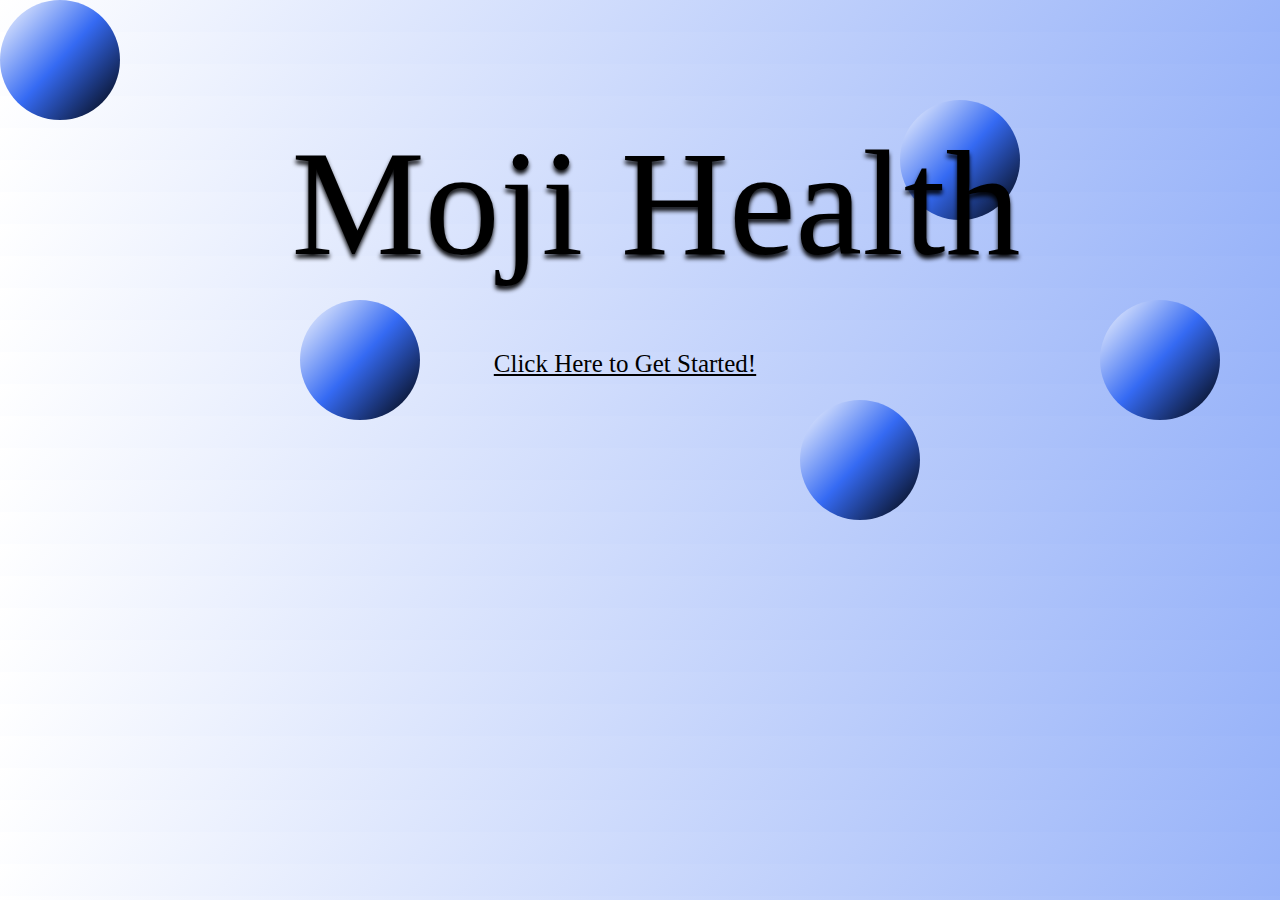
<file: moji-health/index.html>
<!DOCTYPE html>
<html lang="en">
  <head>
    
    <script type="text/javascript" src="https://npmcdn.com/parse/dist/parse.min.js">
   
  var Parse = require('parse/node');
  Parse.initialize("sJGwFTCalc9De3kTpy9O3BMPV96CyKjzIzPVBFXf", "TAc725izyAEjrk0HS3WKafv0rWj5lUVoa6f6Cysi"); //PASTE HERE YOUR Back4App APPLICATION ID AND YOUR JavaScript KEY
Parse.serverURL = "https://parseapi.back4app.com/";
const MyFirstClass = Parse.Object.extend("MyFirstClass");
const myFirstClass = new MyFirstClass();

myFirstClass.set("name", "I'm able to save objects!");
myFirstClass.save()
.then((object) => {
  // Success
  alert('New object created with objectId: ' + object.id);
}, (error) => {
  // Save fails
  alert('Failed to create new object, with error code: ' + error.message);
});
</script>
    <meta charset="utf-8">
    <meta name="viewport"
    content = "width=device-width,
    initial-scale=1.0">
    <meta http-equiv="X-UA-Compatible"
    content="ie=edge">
    <title>Moji Health</title>

    <link rel="stylesheet" href="styles/style.css">
  </head>
  <body>
    <div id="circle">
    </div>
<div id="circle2"></div>   
<div id="circle3"></div>  
<div id="circle4"></div> 
<div id="circle5"></div> 
    <h1>
        Moji Health
    </h1>
  <a
  href="main.html">Click Here to Get Started!
</a>


  </body>
</html>
</file>
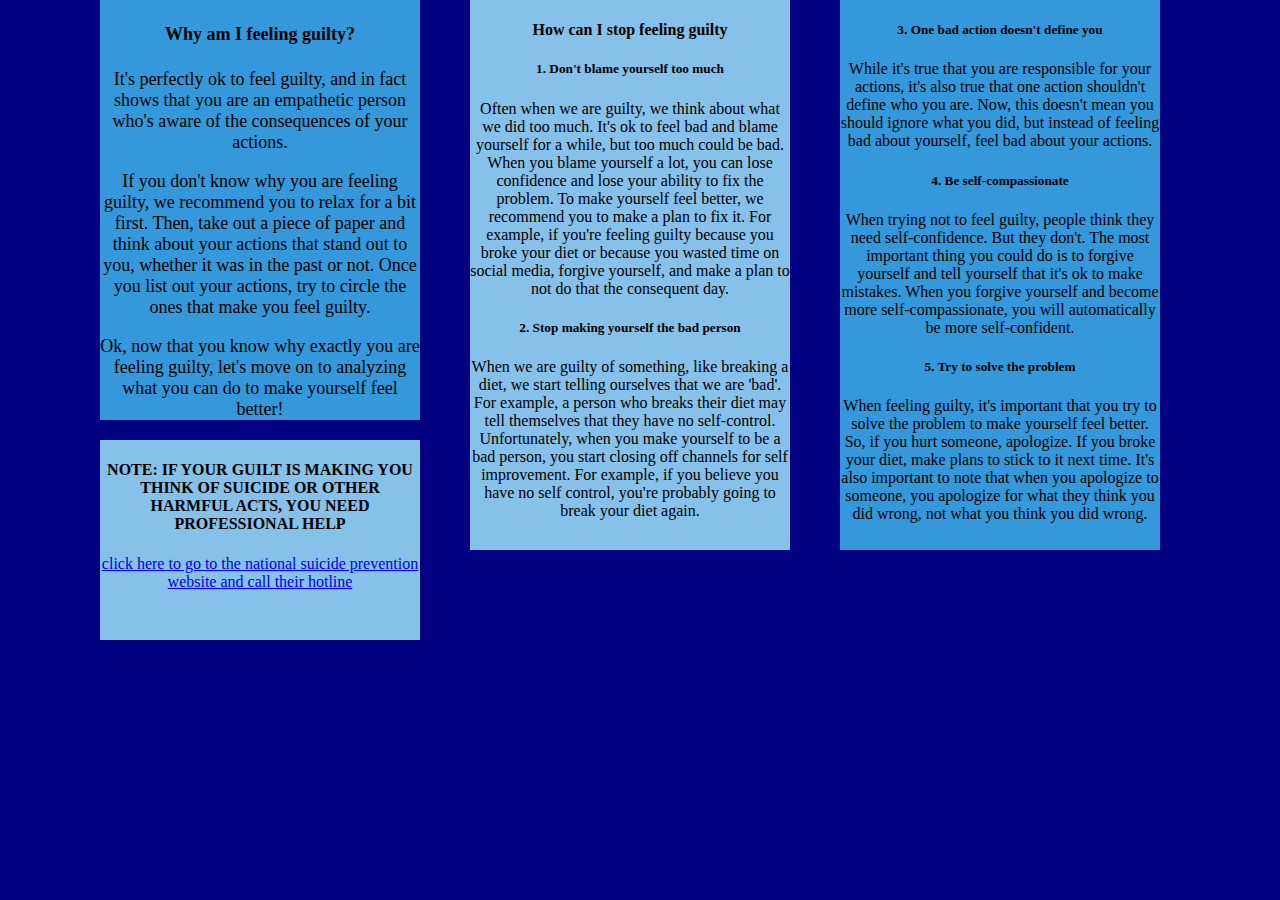
<file: moji-health/guilty.html>
<!DOCTYPE html>
<html lang="en">
  <head>
    <meta charset="utf-8">
    <meta name="viewport"
    content = "width=device-width,
    initial-scale=1.0">
    <meta http-equiv="X-UA-Compatible"
    content="ie=edge">
    <title>Main Page</title>
    <link rel="stylesheet" href="styles/guilty.css">
  </head>
  <body>
      <div class="one">
          <h4>Why am I feeling guilty?</h4>

          <p>It's perfectly ok to feel guilty, and in fact shows that you are 
              an empathetic person who's aware of the consequences of your 
              actions. 
          </p>

          <p></p>
              
              If you don't know why you are feeling guilty, we recommend
              you to relax for a bit first. Then, take out a piece of paper and
              think about your actions that stand out to you, whether it was in the past
              or not. Once you list out your actions, try to circle the ones that
              make you feel guilty.
            </p>

            <p>
              Ok, now that you know why exactly you are feeling guilty, let's move on to analyzing
              what you can do to make yourself feel better!
          </p>
        
          
      </div>

      <div class="two">
          <h4> How can I stop feeling guilty</h4>

          <h5>1. Don't blame yourself too much</h5>
          <p> 
              Often when we are guilty, we think about what we did too much. It's ok 
              to feel bad and blame yourself for a while, but too much could be bad. When 
              you blame yourself a lot, you can lose confidence and lose your ability to fix 
              the problem. To make yourself feel better, we recommend you to make a plan to fix it.
              For example, if you're feeling guilty because you broke your diet or because you wasted time on social
              media, forgive yourself, and make a plan to not do that the consequent day.
          </p>

          <h5>2. Stop making yourself the bad person</h5>

          <p>When we are guilty of something, like breaking a diet, we start telling ourselves that we are 
              'bad'. For example, a person who breaks their diet may tell themselves that they 
              have no self-control. Unfortunately, when you make yourself to be a bad person, you start closing off channels for 
              self improvement. For example, if you believe you have no self control, you're probably going to break your diet again.
          </p>

         
      </div>

      <div class="three">
        <h5>3. One bad action doesn't define you</h5>

        <p>While it's true that you are responsible for your actions, it's also true that one action 
            shouldn't define who you are. Now, this doesn't mean you should ignore what you did, but instead 
            of feeling bad about yourself, feel bad about your actions. 
        </p>

        <h5>4. Be self-compassionate</h5>

        <p>When trying not to feel guilty, people think they need self-confidence. But they don't. The most
            important thing you could do is to forgive yourself and tell yourself that it's ok to make mistakes. 
            When you forgive yourself and become more self-compassionate, you will automatically be more self-confident.
        </p>

        <h5>5. Try to solve the problem</h5>

        <p>When feeling guilty, it's important that you try to solve the problem to make yourself feel better. So, if you hurt someone, 
            apologize. If you broke your diet, make plans to stick to it next time. It's also important to note that
            when you apologize to someone, you apologize for what they think you did wrong, not what you think 
            you did wrong. 
        </p>
      </div>

      <div class="four">
          <h4>NOTE: IF YOUR GUILT IS MAKING YOU THINK OF SUICIDE OR OTHER HARMFUL ACTS, YOU NEED PROFESSIONAL HELP</h4>
          <a href="https://suicidepreventionlifeline.org/">
        click here to go to the national suicide prevention website and call their hotline</a>
      </div>



  </body>

  </html>
</file>
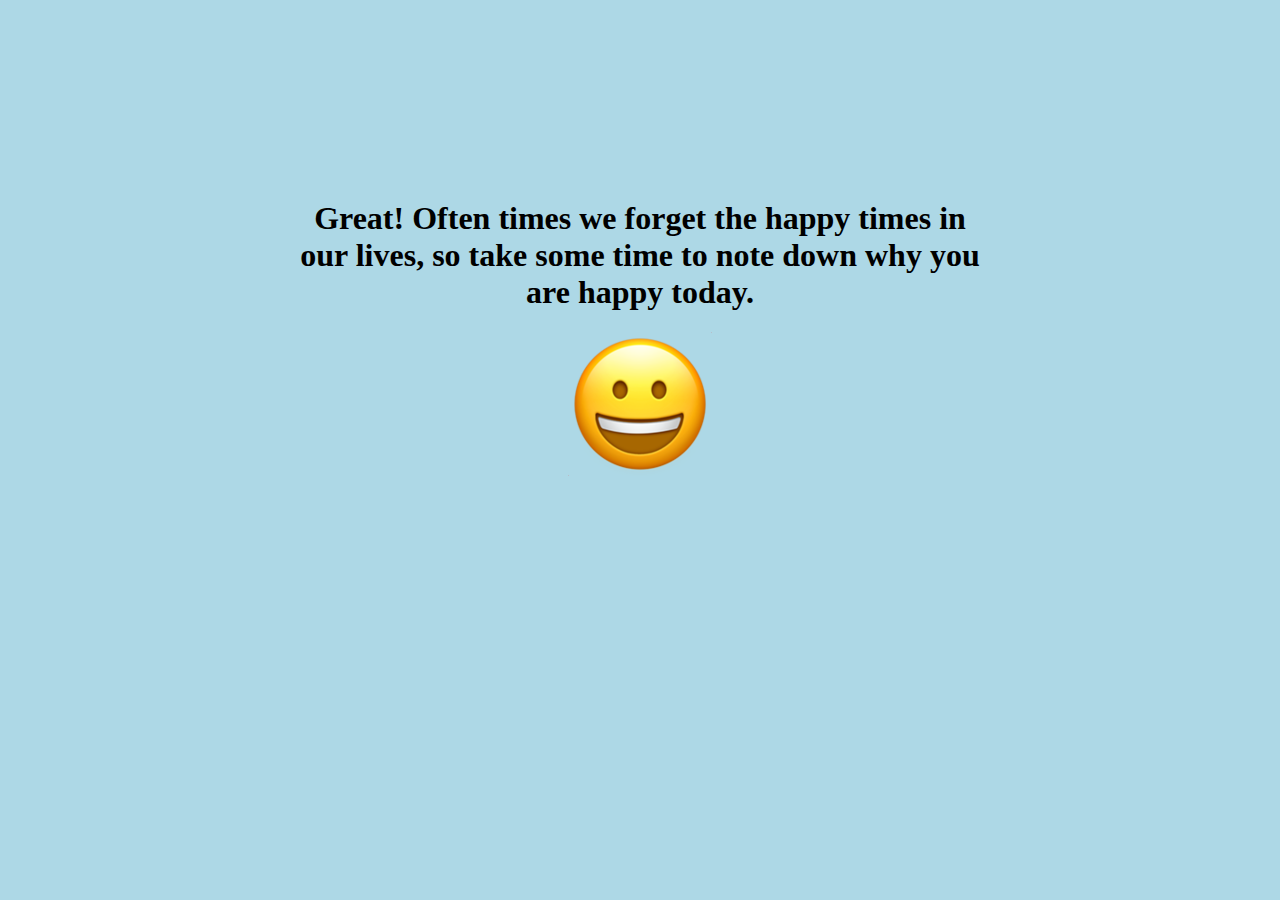
<file: moji-health/happy.html>
<!DOCTYPE html>
<html lang="en">
  <head>
    <meta charset="utf-8">
    <meta name="viewport"
    content = "width=device-width,
    initial-scale=1.0">
    <meta http-equiv="X-UA-Compatible"
    content="ie=edge">
    <title>Main Page</title>
    <link rel="stylesheet" href="styles/happy.css">
  </head>
  <body>

    <h1>Great! Often times we forget the happy times in our lives, so take some time to note down why you are happy today.</h1>

    <div id="happy">
       <input type="image" src="images/happy.png">
      </div>

  </body>
  </html>
</file>
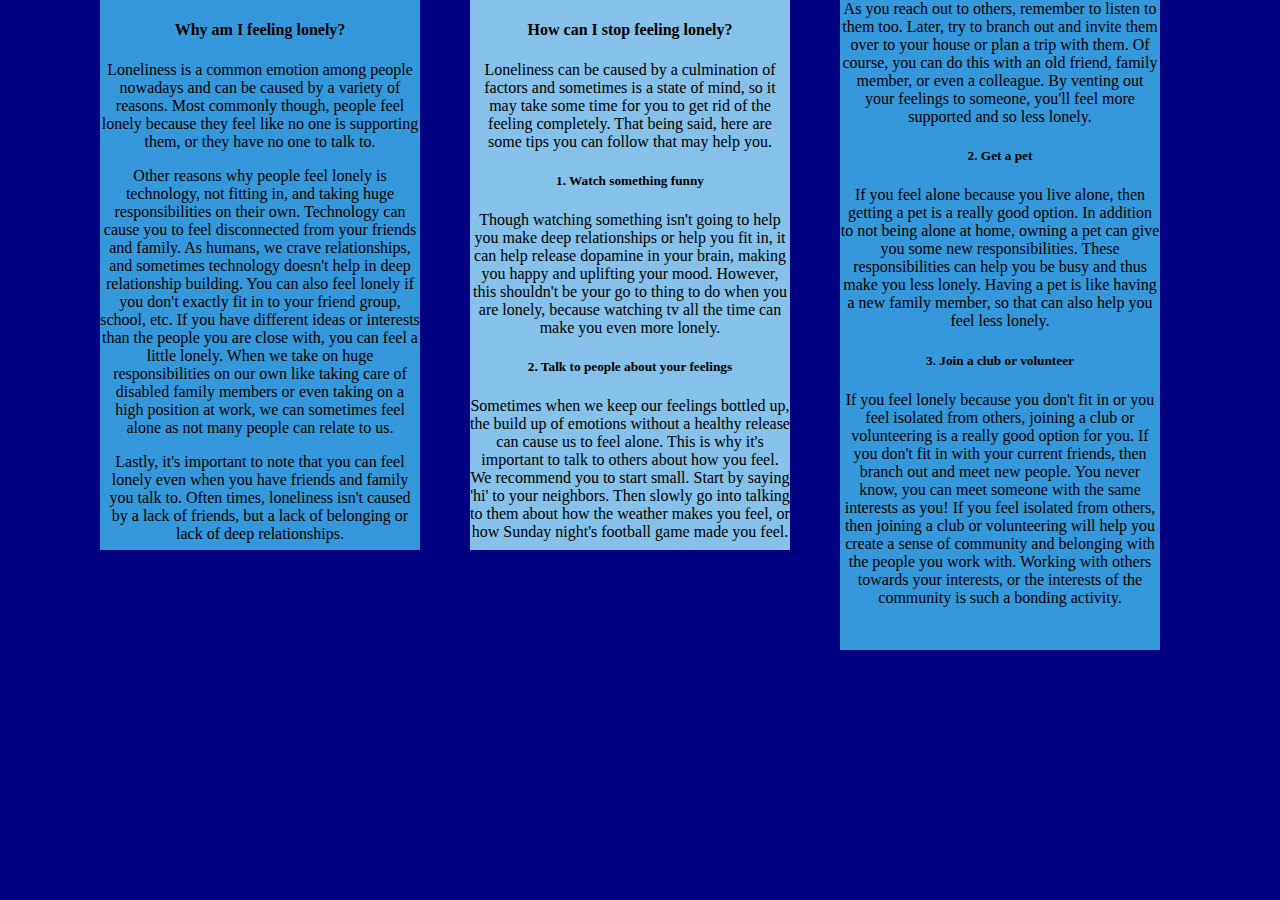
<file: moji-health/lonely.html>
<!DOCTYPE html>
<html lang="en">
  <head>
    <meta charset="utf-8">
    <meta name="viewport"
    content = "width=device-width,
    initial-scale=1.0">
    <meta http-equiv="X-UA-Compatible"
    content="ie=edge">
    <title>Main Page</title>
    <link rel="stylesheet" href="styles/lonely.css">
  </head>
  <body>

    <div class="one">
        <h4>Why am I feeling lonely?</h4>

        <p>Loneliness is a common emotion among people nowadays and can be caused by
            a variety of reasons. Most commonly though, people feel lonely because 
            they feel like no one is supporting them, or they have no one to talk to.
        </p>

        <p>
            Other reasons why people feel lonely is technology, not fitting in, and taking huge responsibilities on their
            own. Technology can cause you to feel disconnected from your friends and family. As humans, we crave 
            relationships, and sometimes technology doesn't help in deep relationship building. You can also feel lonely
            if you don't exactly fit in to your friend group, school, etc. If you have different ideas or interests than
            the people you are close with, you can feel a little lonely. When we take on huge responsibilities on our own 
            like taking care of disabled family members or even taking on a high position at work, we can sometimes feel 
            alone as not many people can relate to us. 
            
          </p>

          <p>
           Lastly, it's important to note that you can feel lonely even when you have friends and family you talk to. Often times, 
           loneliness isn't caused by a lack of friends, but a lack of belonging or lack of deep relationships.
        </p>
      
        
    </div>

    <div class="two">
        <h4> How can I stop feeling lonely?</h4>

        <p>Loneliness can be caused by a culmination of factors and sometimes is a state of mind, so it 
            may take some time for you to get rid of the feeling completely. That being said, here are some tips you can follow that 
            may help you.
        </p>

        <h5>1. Watch something funny</h5>
        <p> 
           Though watching something isn't going to help you make deep relationships or help you fit in, it can help 
           release dopamine in your brain, making you happy and uplifting your mood. However, this shouldn't be your go to 
           thing to do when you are lonely, because watching tv all the time can make you even more lonely.
        </p>

        <h5>2. Talk to people about your feelings</h5>

        <p>Sometimes when we keep our feelings bottled up, the build up of emotions without a healthy release 
            can cause us to feel alone. This is why it's important to talk to others about how you feel. We recommend you 
            to start small. Start by saying 'hi' to your neighbors. Then slowly go into talking to them about how the weather 
            makes you feel, or how Sunday night's football game made you feel. 
        </p>

       
    </div>

    <div class="three">
        As you reach out to others, remember to listen to 
        them too. Later, try to branch out and invite them over to your house or plan a trip with them. Of course, you can do this 
        with an old friend, family member, or even a colleague. By venting out your feelings to someone, you'll feel more 
        supported and so less lonely.

        <h5>2. Get a pet</h5>

        <p>If you feel alone because you live alone, then getting a pet is a really good option. In addition to not being 
            alone at home, owning a pet can give you some new responsibilities. These responsibilities can help you be busy 
            and thus make you less lonely. Having a pet is like having a new family member, so that can also help you 
            feel less lonely.
        </p>

        <h5>3. Join a club or volunteer</h5>

        <p>If you feel lonely because you don't fit in or you feel isolated from others, joining a club or volunteering is a really 
            good option for you. If you don't fit in with your current friends, then branch out and meet new people. You never know, 
            you can meet someone with the same interests as you! If you feel isolated from others, then joining a club or volunteering 
            will help you create a sense of community and belonging with the people you work with. Working with others towards your interests, 
            or the interests of the community is such a bonding activity.
        </p>
      </div>
  </body>

</html>
</file>
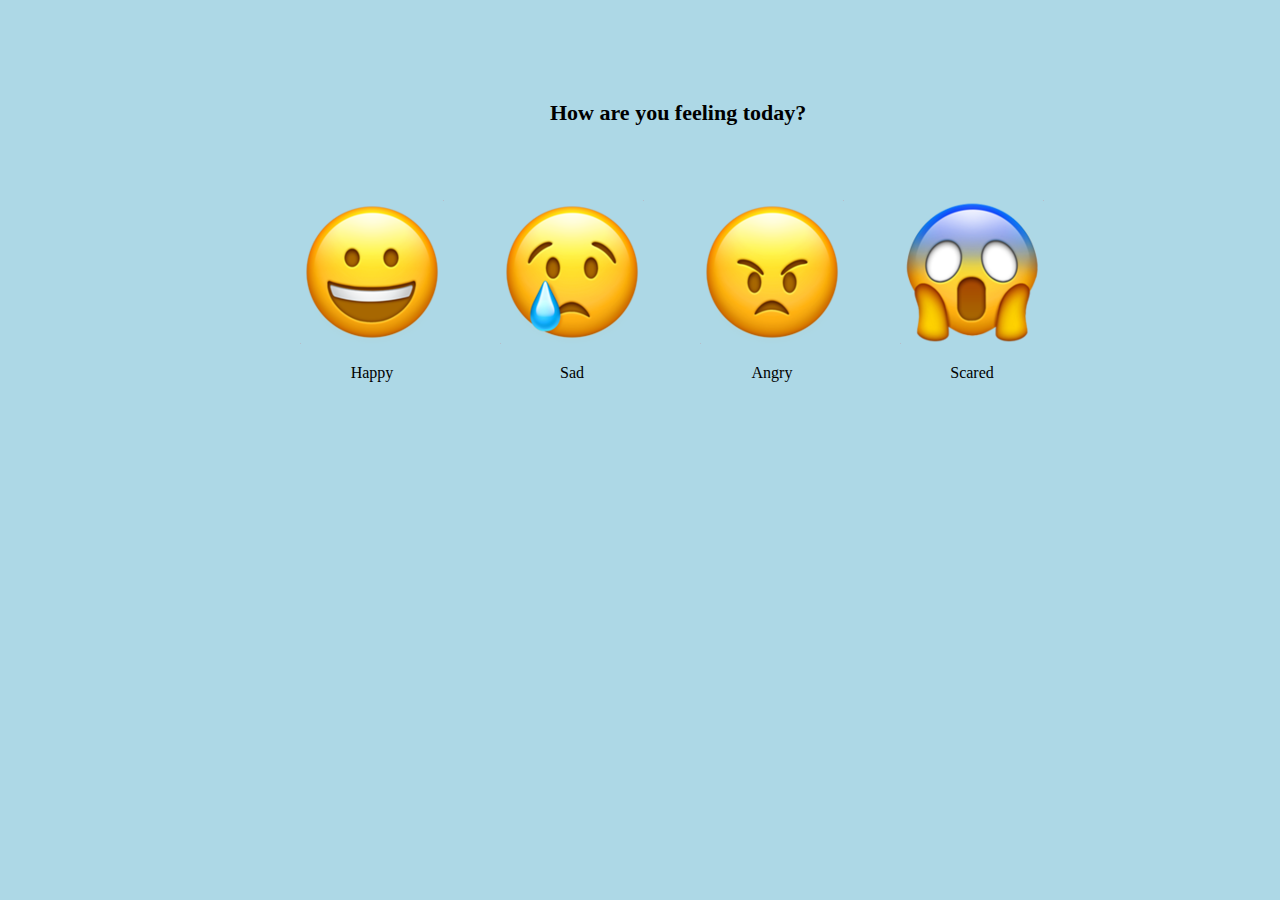
<file: moji-health/main.html>
<!DOCTYPE html>
<html lang="en">
  <head>
    <meta charset="utf-8">
    <meta name="viewport"
    content = "width=device-width,
    initial-scale=1.0">
    <meta http-equiv="X-UA-Compatible"
    content="ie=edge">
    <title>Main Page</title>
    <link rel="stylesheet" href="styles/mainPg.css">
  </head>
  <body>
      <div class="title">
          <h1>How are you feeling today?</h1>
      </div>
      
        <div id="happy">
          <a href="happy.html">
         <input type="image" src="images/happy.png">
        </a>
         <p>Happy</p>
        </div>

        <div id="sad">
          <a href="sad-extended.html">
          <input type="image" src="images/sad.png">
        </a>
          <p>Sad</p>
        </div>
        
      <div id="angry">
        <input type="image" src="images/angry.png">
        <p>Angry</p>
      </div>

      <div id="fear">
        <input type="image" src="images/face-screaming-in-fear_1f631.png">
        <p>Scared</p>
      </div>
    
   
  </body>
</html>
</file>
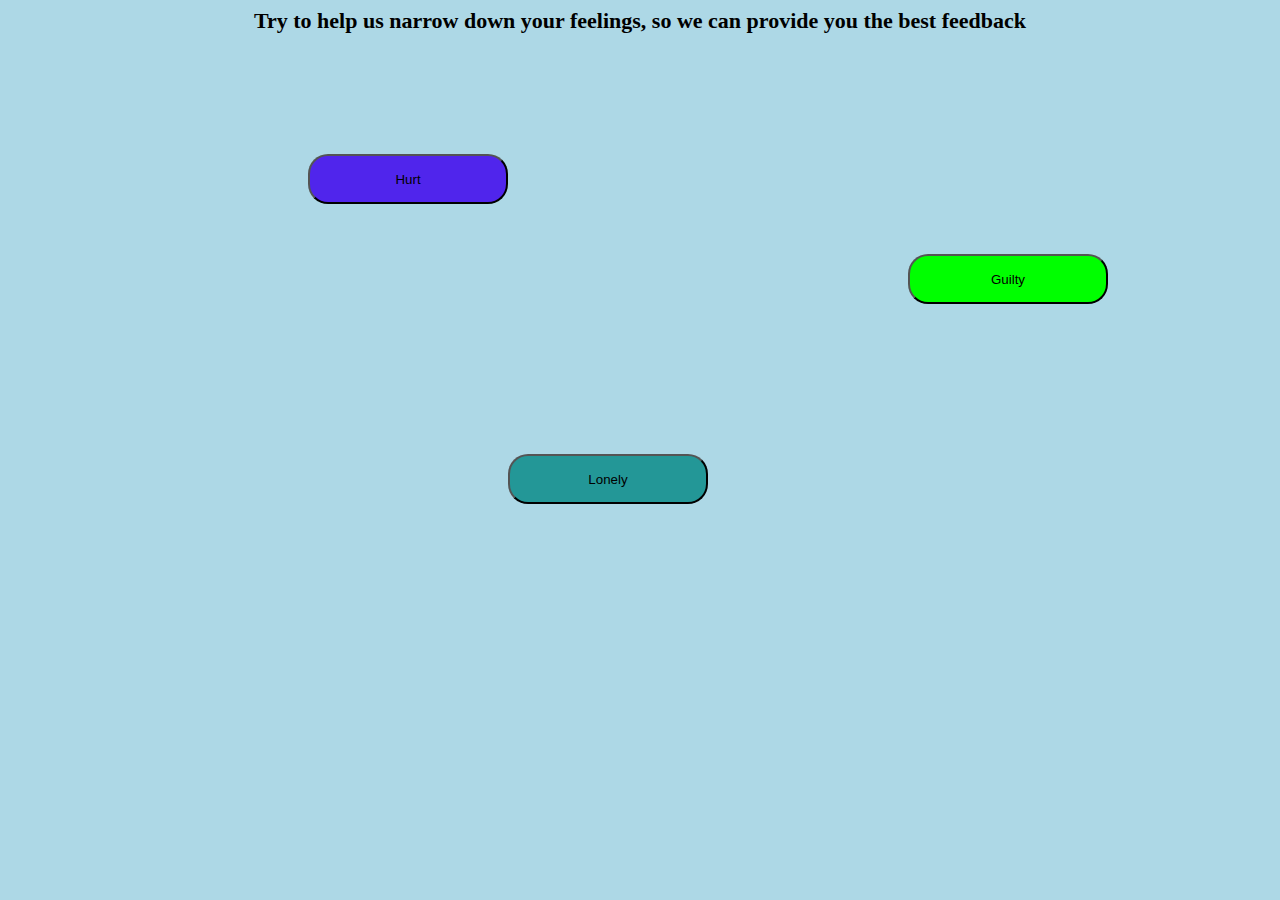
<file: moji-health/sad-extended.html>
<!DOCTYPE html>
<html lang="en">
  <head>
    <meta charset="utf-8">
    <meta name="viewport"
    content = "width=device-width,
    initial-scale=1.0">
    <meta http-equiv="X-UA-Compatible"
    content="ie=edge">
    <title>Main Page</title>
    <link rel="stylesheet" href="styles/mainPg.css">
  </head>
  <body>
      <h1>Try to help us narrow down your feelings, so we can provide you the best feedback</h1>
      <a href="guilty.html">
        <button class="gui">Guilty</button>
    </a>
        <a href="lonely.html">
        <button class="lonely">Lonely</button>
    </a>
        <button class="Hurt">Hurt</button>
  

  </body>

  </html>
</file>
<file: moji-health/styles/style.css>
body{
    background:linear-gradient(132deg,white,#356AF3, white);
    background-size: 400% 400%;
    animation: BackgroundGradient 30s ease infinite; 
   
}
@keyframes BackgroundGradient{
    0% {background-position: 0% 50%;}
    50% {background-position: 100% 50%;}
    100% {background-position: 0% 50%;}
}

h1{
    position: absolute;
width: 1012px;
height: 100px;
left: 150px;
top: 100px;

font-family: Rhodium Libre;
font-style: normal;
font-weight: normal;
font-size: 150px;
line-height: 5px;
text-align: center;

color: #000000;

text-shadow: 0px 4px 4px rgba(0, 0, 0, 0.94);
}
a{
    position: absolute;
width: 300px;
height: 50px;
left: 475px;
top: 350px;

font-family: Rhodium Libre;
font-style: normal;
font-weight: normal;
font-size: 25px;
text-align: center;
color: #000000;


}
#circle{
    position: absolute;
    left: 300px;
    top: 300px;
    width: 120px;
     height: 120px;
     background: linear-gradient(132deg,white,#356AF3, black);
     -moz-border-radius: 60px;
     -webkit-border-radius: 60px;
     border-radius: 60px;
     animation: BackgroundGradient 30s ease infinite; 
 
}
#circle2{
    position: absolute;
    left: 800px;
    top: 400px;
    width: 120px;
     height: 120px;
     background: linear-gradient(132deg,white,#356AF3, black);
     -moz-border-radius: 60px;
     -webkit-border-radius: 60px;
     border-radius: 60px;
     animation: BackgroundGradient 30s ease infinite; 
 
}
#circle3{
    position: absolute;
    left: 0px;
    top: 0px;
    width: 120px;
     height: 120px;
     background: linear-gradient(132deg,white,#356AF3, black);
     -moz-border-radius: 60px;
     -webkit-border-radius: 60px;
     border-radius: 60px;
     animation: BackgroundGradient 30s ease infinite; 
 
}
#circle4{
    position: absolute;
    left: 900px;
    top: 100px;
    width: 120px;
     height: 120px;
     background: linear-gradient(132deg,white,#356AF3, black);
     -moz-border-radius: 60px;
     -webkit-border-radius: 60px;
     border-radius: 60px;
     animation: BackgroundGradient 30s ease infinite; 
 
}

#circle5{
    position: absolute;
    left: 1100px;
    top: 300px;
    width: 120px;
     height: 120px;
     background: linear-gradient(132deg,white,#356AF3, black);
     -moz-border-radius: 60px;
     -webkit-border-radius: 60px;
     border-radius: 60px;
     animation: BackgroundGradient 30s ease infinite; 
 
}
</file>
<file: moji-health/styles/guilty.css>
body{
margin: 0;
padding: 0;
background-color: navy;
}

.one{
    position: absolute;
    width: 320px;
    height: 420px;
    top: 0px;
    left: 100px;
    text-align: center;
    box-sizing: border-box;
    background: #3498DB;
    color:000;
    font-family: Rhodium Libre;
    font-size: large;
    font-weight: 100;
    
    
}

.two{
    position: absolute;
    width: 320px;
    height: 550px;
    top: 0px;
    left: 470px;
    text-align: center;
    background: #85C1E9;
    color: 000;
    box-sizing: border-box;
}

.three{
    position: absolute;
    width: 320px;
    height: 550px;
    top: 0px;
    left: 840px;
    text-align: center;
    background: #3498DB;
    color: 000;
    box-sizing: border-box;
}

.four{
    position: absolute;
    width: 320px;
    height: 200px;
    top: 440px;
    left: 100px;
    text-align: center;
    background: #85C1E9;
    color: 000;
    box-sizing: border-box;
}
</file>
<file: moji-health/styles/happy.css>
body{
    background-color: lightblue;
    text-align: center;
    margin-top: 200px;
    margin-left: 300px;
    margin-right: 300px;
}
</file>
<file: moji-health/styles/lonely.css>
body{
    margin: 0;
    padding: 0;
    background-color: navy;
    }

.one{
    position: absolute;
    width: 320px;
    height: 550px;
    top: 0px;
    left: 100px;
    text-align: center;
    box-sizing: border-box;
    background: #3498DB;
    color:000;
    font-family: Rhodium Libre;
   

    
}

.two{
    position: absolute;
    width: 320px;
    height: 550px;
    top: 0px;
    left: 470px;
    text-align: center;
    background: #85C1E9;
    color: 000;
    box-sizing: border-box;
}

.three{
    position: absolute;
    width: 320px;
    height: 650px;
    top: 0px;
    left: 840px;
    text-align: center;
    background: #3498DB;
    color: 000;
    box-sizing: border-box;
}
</file>
<file: moji-health/styles/mainPg.css>
#happy{
    position: absolute;
    left: 300px;
    top: 200px;
    text-align: center;
    font-family: Rhodium Libre;
}

#sad{
    position: absolute;
    left:500px;
    top:200px;
    text-align: center;
    font-family: Rhodium Libre;
}

#angry{
    position:absolute;
    left:700px;
    top:200px;
    text-align: center;
    font-family: Rhodium Libre;
}

#fear{
    position:absolute;
    left:900px;
    top:200px;
    text-align: center;
    font-family: Rhodium Libre;
}


.gui{
    position: absolute;
    margin-left:900px;
    margin-top:200px;
    width: 200px;
    height: 50px;
    background-color: lime;
    border-radius: 20px;

}
.lonely{
    position: absolute;
    margin-left:500px;
    margin-top:400px;
    width: 200px;
    height: 50px;
    background-color: rgb(35, 151, 151);
    border-radius: 20px;
}
.Hurt{
    position: absolute;
    margin-left:300px;
    margin-top:100px;
    width: 200px;
    height: 50px;
    background-color: rgb(80, 37, 236);
    border-radius: 20px;
}
body{
    background-color: lightblue;
}



.title{
    position: absolute;
    left: 550px;
    color: black;
    text-align: center;
    top:100px;
    font-family: Rhodium Libre;
    
font-style: normal;
font-weight: normal;
}
.avatar{
    width: 100px;
    height:100px;
    border-radius: 50%;
    position:absolute;
    top: -50px;
    left:calc(50% - 50px);
}

h1{
    margin: 0;
    padding: 0 0 20px;
    text-align: center;
    font-size: 22px;
}

.sign-up-form p{
    margin: 0;
    padding:0;
    font-weight: bold;
}
.sign-up-form input{
    width: 100%;
    margin-bottom: 20px;
}

.sign-up-form input[type="text"]{
    border: none;
    border-bottom: 1px solid #fff;
    background: transparent;
    outline: none;
    height: 40px;
    color:#fff;
    font-size: 16px;
}

.sign-up-form input[type="submit"]{
    border: none;
    outline: none;
    height: 40px;
    background:navy;
    color: white;
    font-size: 18px;
    border-radius: 20px;
}

.sign-up-form input[type="submit"]:hover{
    cursor: pointer;
    background: blue;
    color:#000;
}

.sign-up-form a{
    text-decoration: none;
    font-size: 14px;
    color: #fff;

}

.sign-up-form a:hover{
    cursor: pointer;
    color: blue;

}
</file>
